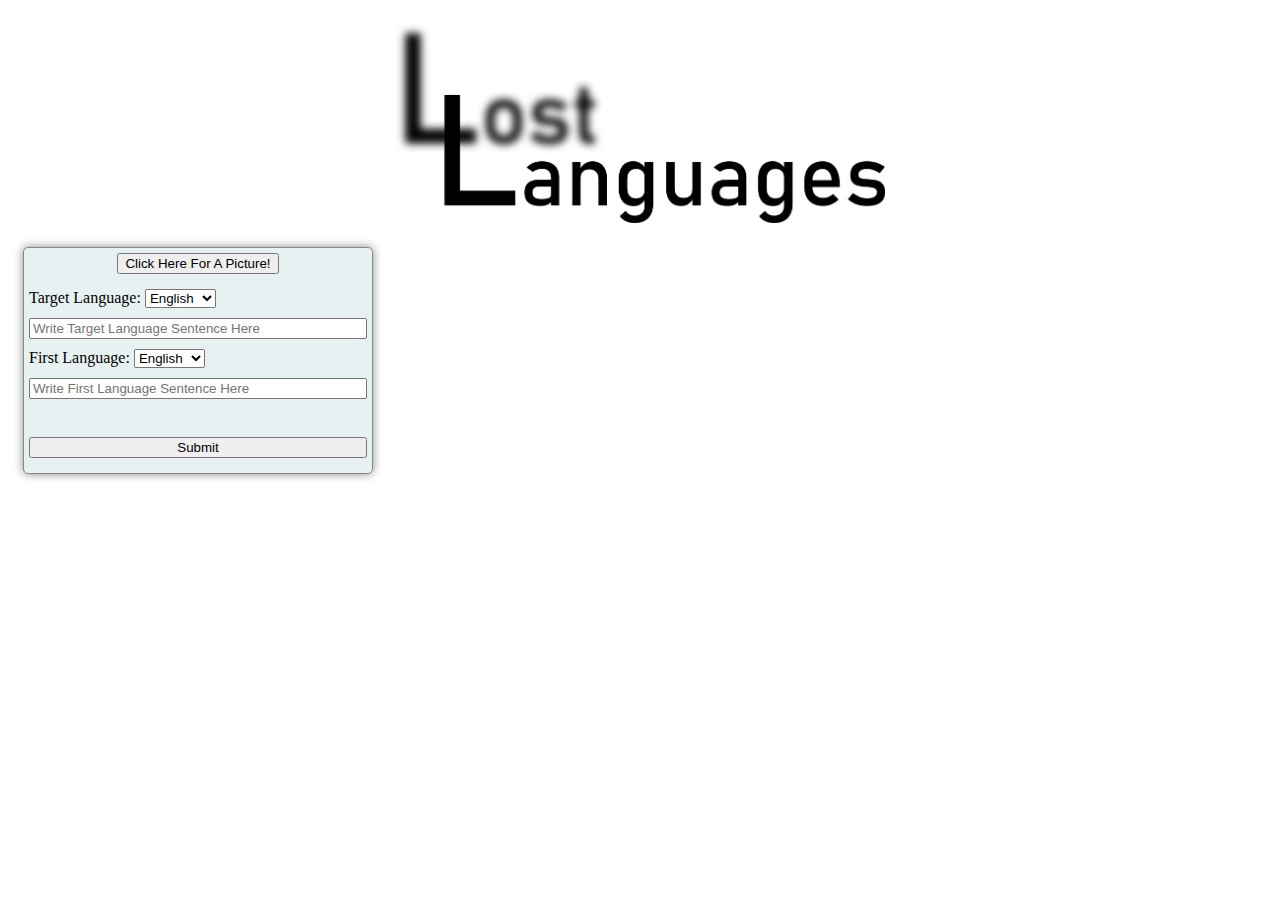
<file: index.html>
<!DOCTYPE html>
<html lang="en">
<head>
    <meta charset="UTF-8">
    <meta http-equiv="X-UA-Compatible" content="IE=edge">
    <meta name="viewport" content="width=device-width, initial-scale=1.0">
    <link rel="stylesheet" href="style.css">
    <link rel="icon" type="image/svg+xml" href="./lost-languages-favicon.svg">
    <title>Lost Languages</title>
</head>
<body>
    <header class="header">
        <img src='./lost-languages.png' class="logo">
    </header>
    <section id="section-main">
        <section id="section-form">
            <div id="form-container">
                <div id="image_container">
                </div>
                <button id="random_pic_btn">Click Here For A Picture!</button>
                <form id="sentence_form">
                    <label for="targetlang">Target Language:</label>
                    <select name= "target_language" id ="target_language">
                        <option value="English">English</option>
                        <option value="Spanish">Spanish</option>
                        <option value="French">French</option>
                        <option value="Italian">Italian</option>
                    </select>
                    <br>
                    <input type="text" id="targetlang" name="targetlang" placeholder="Write Target Language Sentence Here"><br>
                    <label for="firstlang">First Language:</label>
                    <select  name = "first_language" id = "first_language">
                        <option value="English">English</option>
                        <option value="Spanish">Spanish</option>
                        <option value="French">French</option>
                        <option value="Italian">Italian</option>
                    </select>
            
                    <br>
                    <input type="text" id="firstlang" name="firstlang" placeholder="Write First Language Sentence Here"><br><br>
                    <input id="submit_sentence" type="submit" value="Submit">
                </form>
            </div>
    </section>
    <section id="section-translations">
    </section>
    <script src= "app.js"></script>
</body>
</html>
</file>
<file: style.css>
header {
    text-align: center;
}

.logo {
    max-height: 200px;
    margin-bottom: 20px;
}

body {
    padding:15px;
}

#form-container {
    position: sticky;
    top: 10px;
    background-color: rgb(231, 241, 241);
    margin-right: 50px;
    border: 1px solid #888;
    border-radius: 5px;
    box-shadow: 0 0 10px #888;
    padding: 5px;
    text-align: center;
}

#sentence_form {
    text-align: left;
}

#form-container input {
    width:100%;
    box-sizing: border-box;
    margin: 10px 0;
}

#image_container img {
    max-width: 300px;
    max-height: 200px;
}

#random_pic_btn {
    margin-bottom: 15px;
}

#section-main {
    width: 100%;
    display: flex;
}

#section-form {
    width: 400px;
    display: inline-block;
}

#section-translations {
    /* width: 100%; */
    flex-grow: 1;
    display: inline-block;
    box-sizing: border-box;
}

.translation-card {
    width: 100%;
    box-sizing: border-box;
    border: 1px solid #888;
    border-radius: 5px;
    margin-bottom: 20px;
    display: flex;
    background-color: rgb(231, 241, 241);
    box-shadow: 0 0 10px #888;
}

.translation-card:hover {
    box-shadow: 0 0 15px #333;
}

.translation-image, .translation-submissions {
    display: inline-block;
    vertical-align: top;
}

.translation-image {
    text-align: center;
    padding-bottom: 5px;
}

.translation-submissions {
    padding: 5px;
    flex-grow: 1;
}

.translation-image {
    box-sizing: border-box;
    padding: 5px;
}

.translation-image img {
    max-width: 300px;
}

.translation-subcard {
    padding: 5px;
    margin-bottom: 10px;
    border: 1px solid #888;
    border-radius: 2px;
    background-color: white;
}

.language-label {
    background-color: rgb(195, 240, 184);
    border-radius: 20% / 50%;
    padding: 1px 5px;
    margin-right: 5px;
}

.translation-text {
    margin-bottom: 10px;
}

@media only screen and (max-width: 992px) {
    #section-main {
        display: block;
    }

    #section-form, #section-translations {
        width: 100%;
        display:block;
    }

    #form-container {
        margin-right: 0;
    }

    #section-form {
        margin-bottom: 20px;
    }

}
</file>
